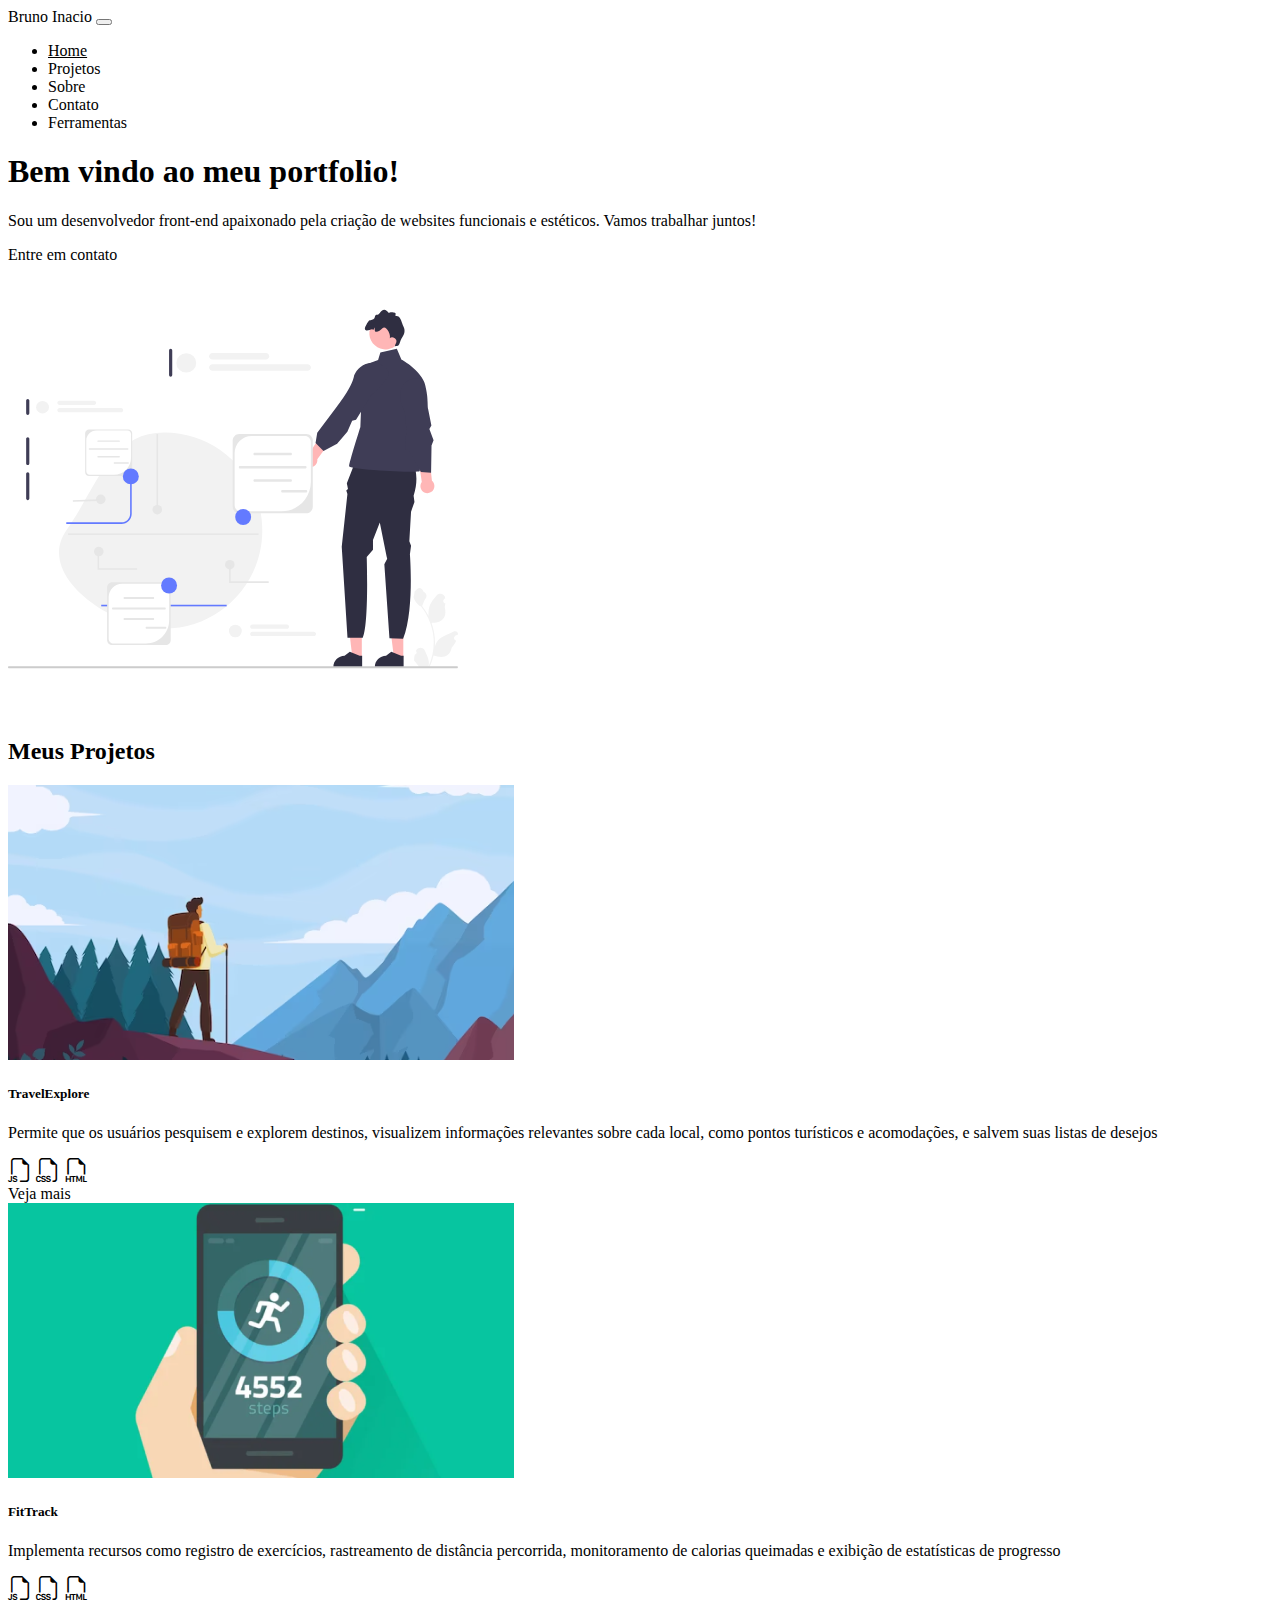
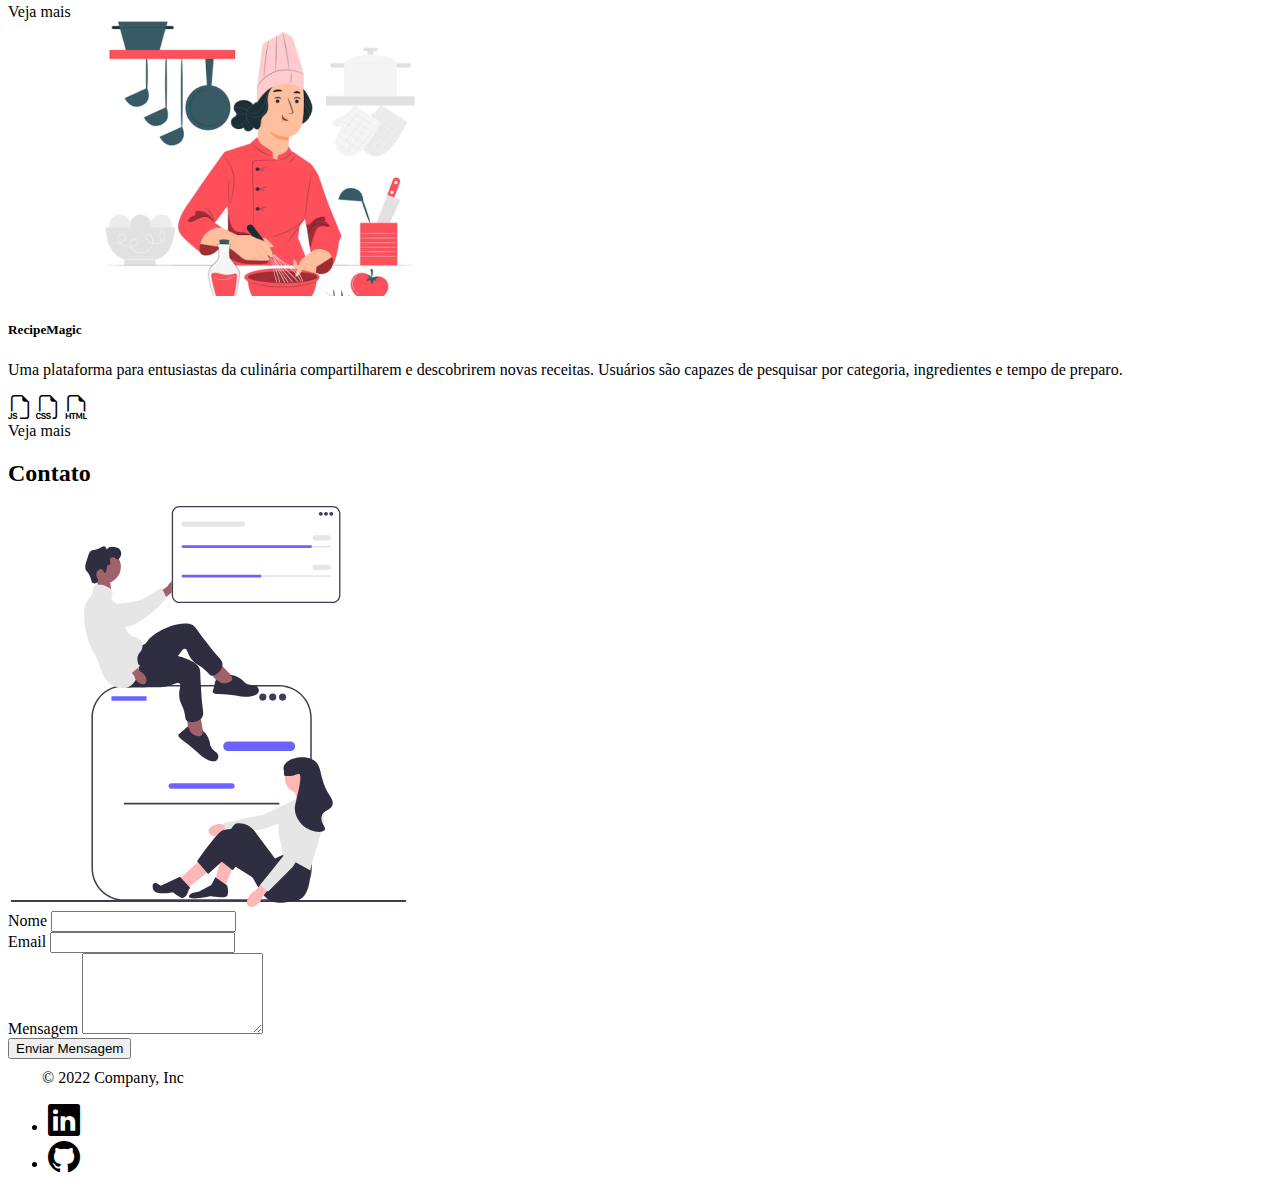
<file: index.html>
<!DOCTYPE html>
<html lang="pt-BR">

<head>
    <meta charset="UTF-8">
    <meta http-equiv="X-UA-Compatible" content="IE=edge">
    <meta name="viewport" content="width=device-width, initial-scale=1.0">
    <title>Document</title>
    <link href="https://cdn.jsdelivr.net/npm/bootstrap@5.3.0-alpha3/dist/css/bootstrap.min.css" rel="stylesheet"
        integrity="sha384-KK94CHFLLe+nY2dmCWGMq91rCGa5gtU4mk92HdvYe+M/SXH301p5ILy+dN9+nJOZ" crossorigin="anonymous">
    <link rel="stylesheet" href="https://cdn.jsdelivr.net/npm/bootstrap-icons@1.10.5/font/bootstrap-icons.css">
    <link rel="stylesheet" href="./style/style.css">
</head>

<body>

    <nav class="navbar navbar-expand-lg navbar-dark bg-dark">
        <div class="container">
            <a class="navbar-brand" href="#">Bruno Inacio</a>
            <button class="navbar-toggler" type="button" data-bs-toggle="collapse" data-bs-target="#navbarNav"
                aria-controls="navbarNav" aria-expanded="false" aria-label="Toggle navigation">
                <span class="navbar-toggler-icon"></span>
            </button>
            <div class="collapse navbar-collapse justify-content-end" id="navbarNav">
                <ul class="navbar-nav">
                    <li class="nav-item">
                        <a class="nav-link text-white active" aria-current="page" href="#">Home</a>
                    </li>
                    <li class="nav-item">
                        <a class="nav-link text-white" href="projetos.html">Projetos</a>
                    </li>
                    <li class="nav-item">
                        <a class="nav-link text-white" href="sobre.html">Sobre</a>
                    </li>
                    <li class="nav-item">
                        <a class="nav-link text-white" href="contato.html">Contato</a>
                    </li>
                    <li class="nav-item">
                        <a class="nav-link text-white" href="tools.html">Ferramentas</a>
                    </li>
                </ul>
            </div>
        </div>
    </nav>

    <!-- Header -->
    <header class="header pt-2">
        <div class="container">
            <div class="row align-items-center">
                <div class="col-md-6">
                    <h1 class="header__title"> Bem vindo ao meu portfolio!</h1>
                    <p class="header__subtitle">Sou um desenvolvedor front-end apaixonado pela criação de websites
                        funcionais e estéticos. Vamos trabalhar juntos!</p>
                    <a href="#contact" class="btn btn-primary">Entre em contato</a>
                </div>
                <div class="col-md-6">
                    <img src="./imgs/illustration_home.svg" alt="Header Image" class="header__img img-fluid">
                </div>
            </div>
        </div>
    </header>
    <section id="projects" class="py-5">
        <div class="container">
            <h2 class="text-center mb-5">Meus Projetos</h2>
            <div class="row">
                <div class="col-lg-4 col-md-6 mb-4">
                    <div class="card">
                        <img src="./imgs/PROJECT1.png" class="card-img-top" alt="Project 2">
                        <div class="card-body d-flex flex-column justify-content-between ">
                            <div>
                                <h5 class="card-title">TravelExplore</h5>
                                <p class="card-text">Permite que os usuários pesquisem e explorem destinos, visualizem informações relevantes sobre cada local, como pontos turísticos e acomodações, e salvem suas listas de desejos</p>
                            </div>
                            <div class="d-flex justify-content-between align-items-center px-3 my-2  ">
                                <a href="tools.html"><i class="bi bi-filetype-js" title="Ver mais"></i></a>
                                <a href="tools.html"><i class="bi bi-filetype-css"></i></a>
                                <a href="tools.html"><i class="bi bi-filetype-html"></i></a>
                            </div>
                            <a href="./projetos.html" class="btn btn-primary ">Veja mais</a>
                        </div>
                    </div>
                </div>
                <div class="col-lg-4 col-md-6 mb-4">
                    <div class="card">
                        <img src="./imgs/PROJECT2.png" class="card-img-top" alt="Project 2">
                        <div class="card-body d-flex flex-column justify-content-between ">
                            <div>
                                <h5 class="card-title">FitTrack</h5>
                                <p class="card-text"> Implementa recursos como registro de exercícios, rastreamento de distância percorrida, monitoramento de calorias queimadas e exibição de estatísticas de progresso</p>
                            </div>
                            <div class="d-flex justify-content-between align-items-center px-3 my-2  ">
                                <a href="tools.html"><i class="bi bi-filetype-js" title="Ver mais"></i></a>
                                <a href="tools.html"><i class="bi bi-filetype-css"></i></a>
                                <a href="tools.html"><i class="bi bi-filetype-html"></i></a>
                            </div>
                            <a href="./projetos.html" class="btn btn-primary ">Veja mais</a>
                        </div>
                    </div>
                </div>
                <div class="col-lg-4 col-md-6 mb-4">
                    <div class="card">
                        <img src="./imgs/PROJECT3.png" class="card-img-top" alt="Project 3">
                        <div class="card-body d-flex flex-column justify-content-between">
                            <div>
                                <h5 class="card-title">RecipeMagic</h5>
                                <p class="card-text">Uma plataforma para entusiastas da culinária compartilharem e descobrirem novas receitas.  Usuários são capazes de pesquisar por categoria, ingredientes e tempo de preparo. </p>
                            </div>
                            <div class="d-flex justify-content-between align-items-center  px-3 my-2 ">
                                <a href="tools.html"><i class="bi bi-filetype-js"></i></a>
                                <a href="tools.html"><i class="bi bi-filetype-css"></i></a>
                                <a href="tools.html"><i class="bi bi-filetype-html"></i></a>
                            </div>
                            <a href="./projetos.html" class="btn btn-primary ">Veja mais</a>
                        </div>
                    </div>
                </div>
            </div>
        </div>

    </section>
   
    <section id="contact" class="py-5">
        <div class="container">
            <h2 class=" mb-4 text-start ml-auto contact-title">Contato</h2>
            <div class="row">
                <div class="col-md-6">
                    <img src="./imgs/illustration_contact.svg" alt="Illustration" class="img-fluid mt-5">
                </div>
                <div class="col-md-6">
                    <form action="#" method="post">
                        <div class="mb-3">
                            <label for="name" class="form-label">Nome</label>
                            <input type="text" class="form-control" id="name" name="name" required>
                        </div>
                        <div class="mb-3">
                            <label for="email" class="form-label">Email</label>
                            <input type="email" class="form-control" id="email" name="email" required>
                        </div>
                        <div class="mb-3">
                            <label for="message" class="form-label">Mensagem</label>
                            <textarea class="form-control" id="message" name="message" rows="5" required></textarea>
                        </div>
                        <button type="submit" class="btn btn-primary">Enviar Mensagem</button>
                    </form>
                </div>
            </div>
        </div>
    </section>
    <div class="container">
        <footer class="d-flex flex-wrap justify-content-between align-items-center py-3 my-4 border-top">
            <div class="col-md-4 d-flex align-items-center">
                <a href="/" class="mb-3 me-2 mb-md-0 text-muted text-decoration-none lh-1">
                    <svg class="bi" width="30" height="24">
                        <use xlink:href="#bootstrap"></use>
                    </svg>
                </a>
                <span class="mb-3 mb-md-0 text-muted">© 2022 Company, Inc</span>
            </div>

            <ul class="nav col-md-4 justify-content-end list-unstyled d-flex">
                <li class="ms-3"><a class="text-muted" target="_blank" href="https://br.linkedin.com/"><i class="bi bi-linkedin"></i></a></li>
                <li class="ms-3"><a class="text-muted" href="https://github.com/brunoinaciotres" target="_blank"><i
                            class="bi bi-github "></i></a></li>
            </ul>
        </footer>
    </div>


    <script src="https://cdn.jsdelivr.net/npm/bootstrap@5.3.0-alpha3/dist/js/bootstrap.bundle.min.js"
        integrity="sha384-ENjdO4Dr2bkBIFxQpeoTz1HIcje39Wm4jDKdf19U8gI4ddQ3GYNS7NTKfAdVQSZe"
        crossorigin="anonymous"></script>
</body>

</html>
</file>
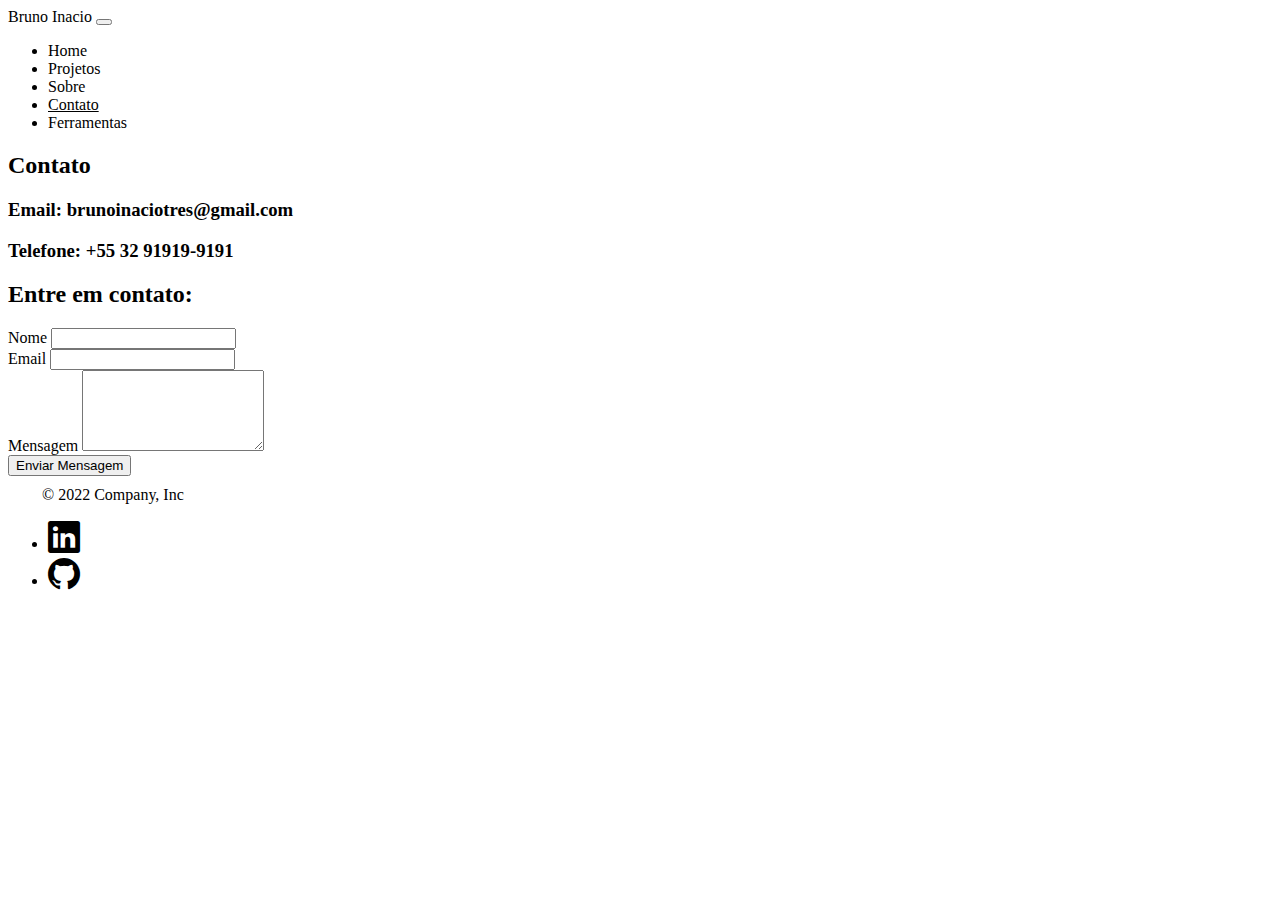
<file: contato.html>
<!DOCTYPE html>
<html lang="pt-BR">

<head>
    <meta charset="UTF-8">
    <meta http-equiv="X-UA-Compatible" content="IE=edge">
    <meta name="viewport" content="width=device-width, initial-scale=1.0">
    <title>Contato</title>
    <link href="https://cdn.jsdelivr.net/npm/bootstrap@5.3.0-alpha3/dist/css/bootstrap.min.css" rel="stylesheet"
        integrity="sha384-KK94CHFLLe+nY2dmCWGMq91rCGa5gtU4mk92HdvYe+M/SXH301p5ILy+dN9+nJOZ" crossorigin="anonymous">
    <link rel="stylesheet" href="https://cdn.jsdelivr.net/npm/bootstrap-icons@1.10.5/font/bootstrap-icons.css">
    <link rel="stylesheet" href="style/style.css">

</head>

<body>
    <nav class="navbar navbar-expand-lg navbar-dark bg-dark">
        <div class="container">
            <a class="navbar-brand" href="#">Bruno Inacio</a>
            <button class="navbar-toggler" type="button" data-bs-toggle="collapse" data-bs-target="#navbarNav"
                aria-controls="navbarNav" aria-expanded="false" aria-label="Toggle navigation">
                <span class="navbar-toggler-icon"></span>
            </button>
            <div class="collapse navbar-collapse justify-content-end" id="navbarNav">
                <ul class="navbar-nav">
                    <li class="nav-item">
                        <a class="nav-link text-white" aria-current="page" href="index.html">Home</a>
                    </li>
                    <li class="nav-item">
                        <a class="nav-link text-white" href="projetos.html">Projetos</a>
                    </li>
                    <li class="nav-item">
                        <a class="nav-link text-white" href="sobre.html">Sobre</a>
                    </li>
                    <li class="nav-item">
                        <a class="nav-link text-white active" href="contato.html">Contato</a>
                    </li>
                    <li class="nav-item">
                        <a class="nav-link text-white" href="tools.html">Ferramentas</a>
                    </li>
                </ul>
            </div>
        </div>
    </nav>
    <section id="contact" class="py-5">
        <div class="container">
            <h2 class=" mb-4 text-start ml-auto contact-title">Contato</h2>
            <div class="row">
                <div class="col-md-6">
                    <h3 class="card h5 p-3">Email: <span>brunoinaciotres@gmail.com</span></h3>
                </div>
            </div>
            <div class="row">
                <div class="col-md-6">
                    <h3 class="card h5 p-3">Telefone: <span>+55 32 91919-9191</span></h3>
                </div>
            </div>
            <div class="row mt-5">
                <h2 class="mb-4 text-start ml-auto contact-title">Entre em contato:</h2>
                <div class="col-md-6">
                    <form action="#" method="post">
                        <div class="mb-3">
                            <label for="name" class="form-label">Nome</label>
                            <input type="text" class="form-control" id="name" name="name" required>
                        </div>
                        <div class="mb-3">
                            <label for="email" class="form-label">Email</label>
                            <input type="email" class="form-control" id="email" name="email" required>
                        </div>
                        <div class="mb-3">
                            <label for="message" class="form-label">Mensagem</label>
                            <textarea class="form-control" id="message" name="message" rows="5" required></textarea>
                        </div>
                        <button type="submit" class="btn btn-primary">Enviar Mensagem</button>
                    </form>
                </div>
            </div>
        </div>
    </section>
    <div class="container">
        <footer class="d-flex flex-wrap justify-content-between align-items-center py-3 my-4 border-top">
            <div class="col-md-4 d-flex align-items-center">
                <a href="/" class="mb-3 me-2 mb-md-0 text-muted text-decoration-none lh-1">
                    <svg class="bi" width="30" height="24">
                        <use xlink:href="#bootstrap"></use>
                    </svg>
                </a>
                <span class="mb-3 mb-md-0 text-muted">© 2022 Company, Inc</span>
            </div>

            <ul class="nav col-md-4 justify-content-end list-unstyled d-flex">
                <li class="ms-3"><a class="text-muted" target="_blank" href="https://br.linkedin.com/"><i class="bi bi-linkedin"></i></a></li>
                <li class="ms-3"><a class="text-muted" href="https://github.com/brunoinaciotres" target="_blank"><i
                            class="bi bi-github "></i></a></li>
            </ul>
        </footer>
    </div>
    <script src="https://cdn.jsdelivr.net/npm/bootstrap@5.3.0-alpha3/dist/js/bootstrap.bundle.min.js"
        integrity="sha384-ENjdO4Dr2bkBIFxQpeoTz1HIcje39Wm4jDKdf19U8gI4ddQ3GYNS7NTKfAdVQSZe"
        crossorigin="anonymous"></script>
</body>

</html>
</file>
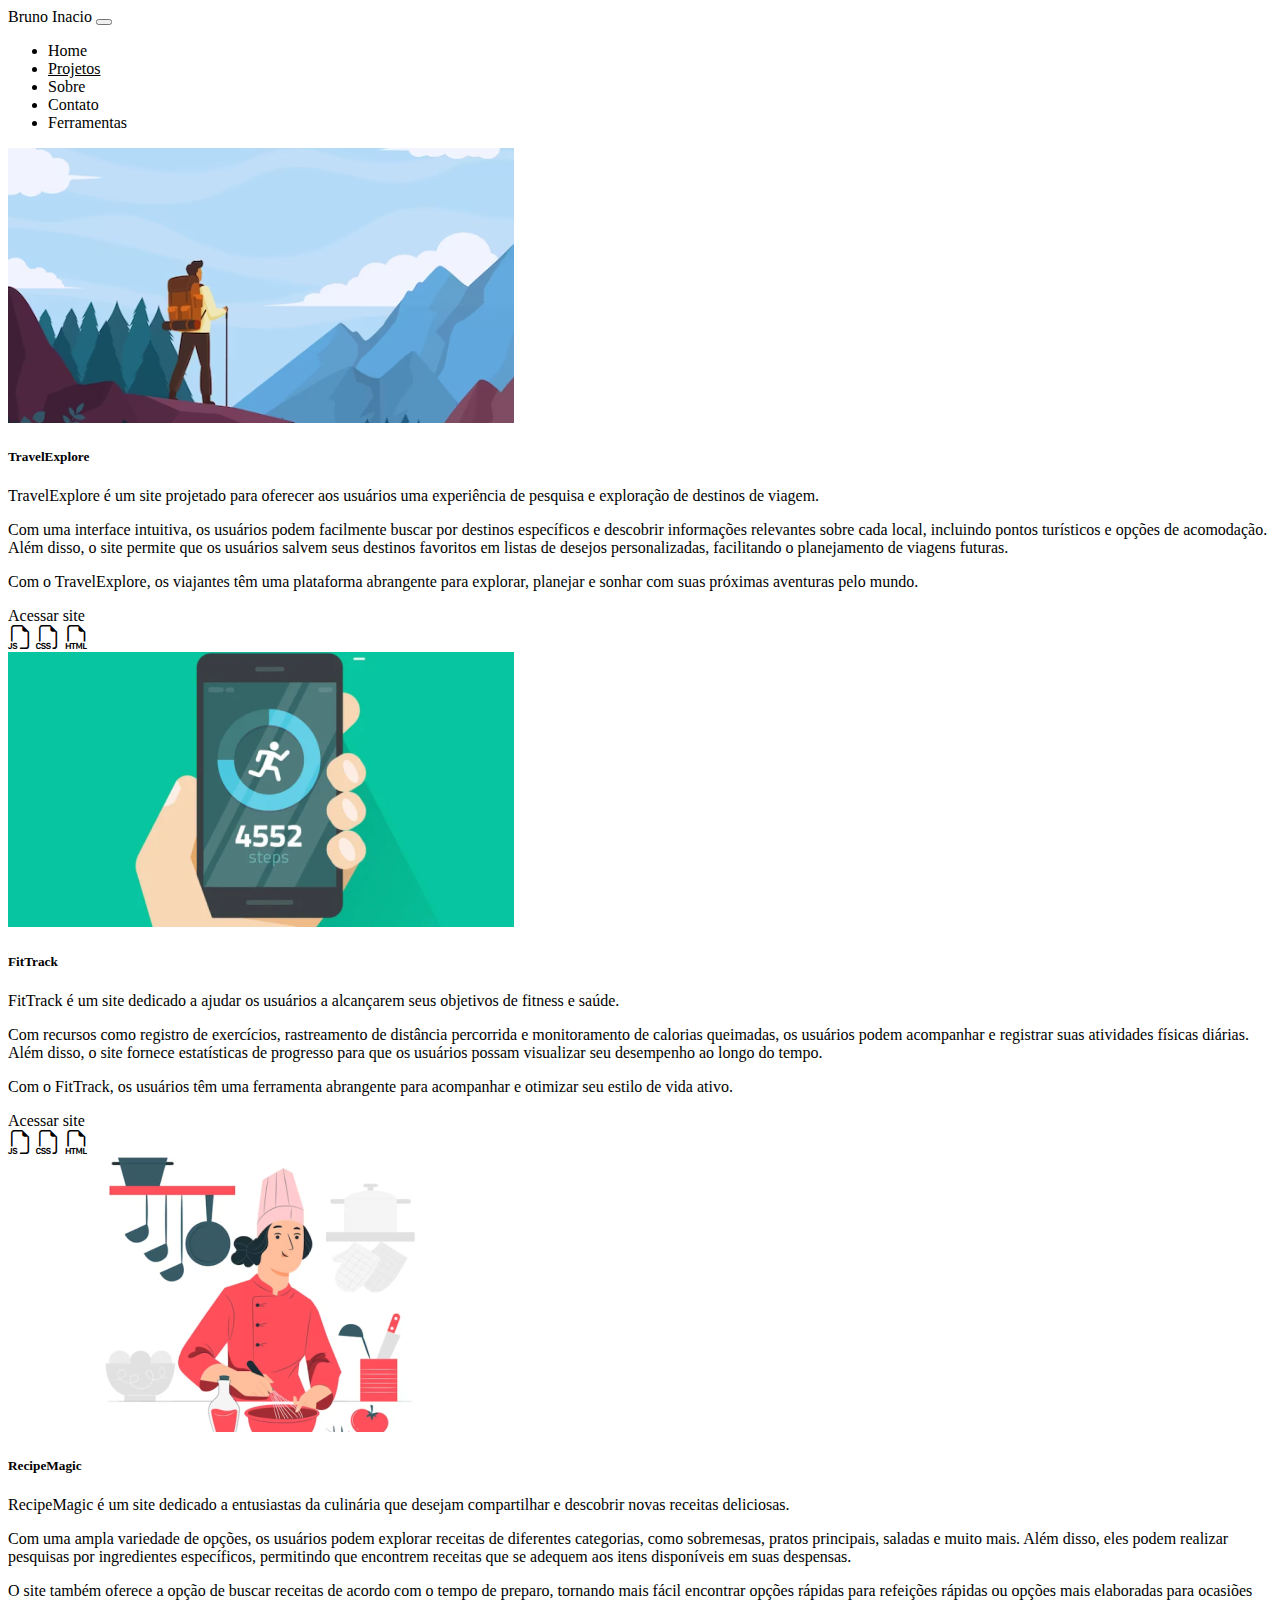
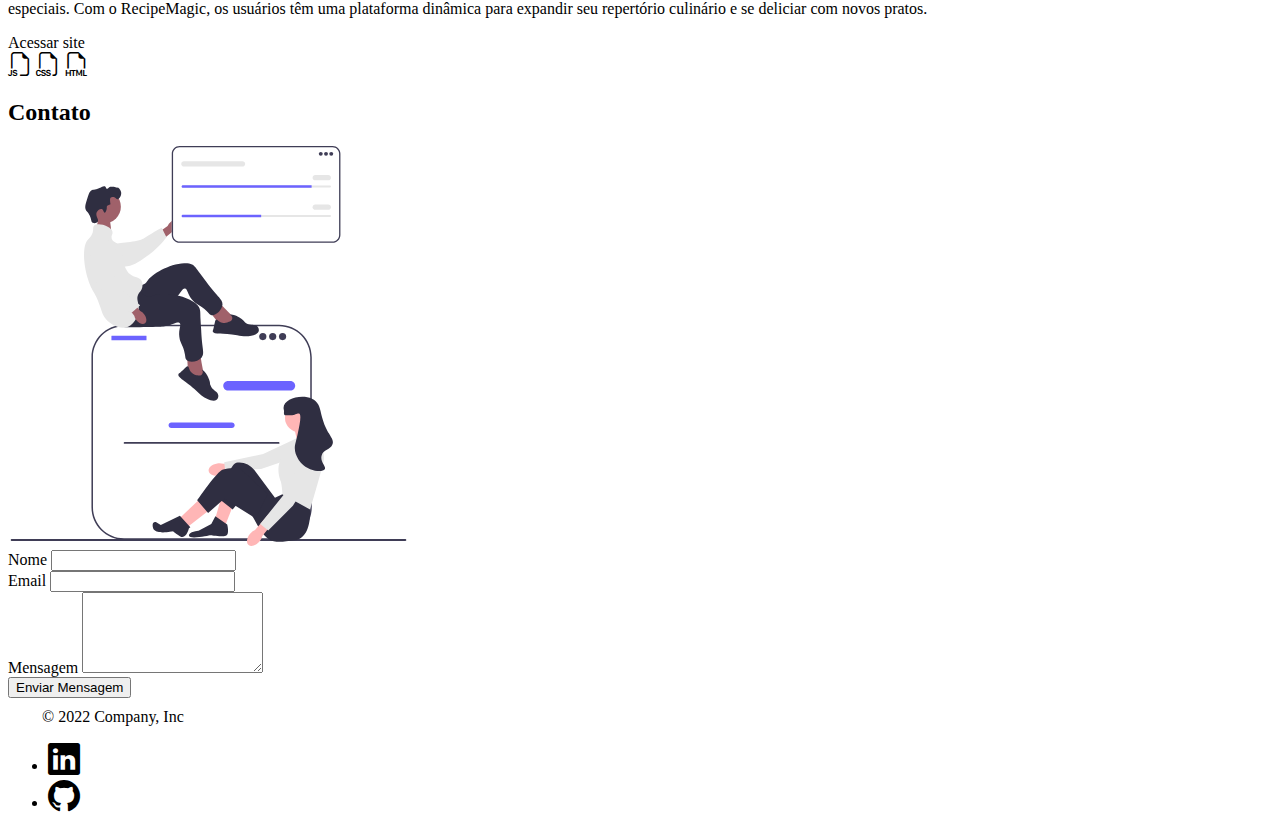
<file: projetos.html>
<!DOCTYPE html>
<html lang="pt-BR">

<head>
    <meta charset="UTF-8">
    <meta http-equiv="X-UA-Compatible" content="IE=edge">
    <meta name="viewport" content="width=device-width, initial-scale=1.0">
    <title>Document</title>
    <link href="https://cdn.jsdelivr.net/npm/bootstrap@5.3.0-alpha3/dist/css/bootstrap.min.css" rel="stylesheet"
        integrity="sha384-KK94CHFLLe+nY2dmCWGMq91rCGa5gtU4mk92HdvYe+M/SXH301p5ILy+dN9+nJOZ" crossorigin="anonymous">
    <link rel="stylesheet" href="https://cdn.jsdelivr.net/npm/bootstrap-icons@1.10.5/font/bootstrap-icons.css">
    <link rel="stylesheet" href="./style/style.css">
</head>

<body>

    <nav class="navbar navbar-expand-lg navbar-dark bg-dark">
        <div class="container">
            <a class="navbar-brand" href="#">Bruno Inacio</a>
            <button class="navbar-toggler" type="button" data-bs-toggle="collapse" data-bs-target="#navbarNav"
                aria-controls="navbarNav" aria-expanded="false" aria-label="Toggle navigation">
                <span class="navbar-toggler-icon"></span>
            </button>
            <div class="collapse navbar-collapse justify-content-end" id="navbarNav">
                <ul class="navbar-nav">
                    <li class="nav-item">
                        <a class="nav-link text-white" aria-current="page" href="index.html">Home</a>
                    </li>
                    <li class="nav-item">
                        <a class="nav-link text-white  active" href="projetos.html">Projetos</a>
                    </li>
                    <li class="nav-item">
                        <a class="nav-link text-white" href="sobre.html">Sobre</a>
                    </li>
                    <li class="nav-item">
                        <a class="nav-link text-white" href="contato.html">Contato</a>
                    </li>
                    <li class="nav-item">
                        <a class="nav-link text-white" href="tools.html">Ferramentas</a>
                    </li>
                </ul>
            </div>
        </div>
    </nav>

    <!-- Header -->

    <section id="projects" class="py-5">
        <div class="container">
            <div class="row justify-content-center">
                <div class="col-md-6">
                    <div class="card my-4">
                        <img src="./imgs/PROJECT1.png" class="card-img-top" alt="Project 1">
                        <div class="card-body">
                            <h5 class="card-title fs-3">TravelExplore</h5>
                            <p>
                                TravelExplore é um site projetado para oferecer aos usuários uma
                                experiência de pesquisa e exploração de destinos de viagem.
                            </p>
                            <p>
                                 Com uma interface intuitiva, os usuários podem facilmente buscar por destinos
                                específicos e descobrir informações relevantes sobre cada local, incluindo pontos
                                turísticos e opções de acomodação. Além disso, o site permite que os usuários salvem
                                seus destinos favoritos em listas de desejos personalizadas, facilitando o planejamento
                                de viagens futuras. 
                            </p>
                            <p> 
                                Com o TravelExplore, os viajantes têm uma plataforma abrangente para explorar, planejar
                                e sonhar com suas próximas aventuras pelo mundo.
                            </p>
                            <a href="#" class="text-primary site-link">Acessar site</a>
                        </div>
                        <div class="d-flex justify-content-end gap-4 align-items-center  px-3 my-2 ">
                            <a href="tools.html"><i class="bi bi-filetype-js fs-2"></i></a>
                            <a href="tools.html"><i class="bi bi-filetype-css fs-2"></i></a>
                            <a href="tools.html"><i class="bi bi-filetype-html fs-2"></i></a>
                        </div>
                    </div>
                </div>
            </div>
            <div class="row justify-content-center">
                <div class="col-md-6">
                    <div class="card my-4">
                        <img src="./imgs/PROJECT2.png" class="card-img-top" alt="Project 2">
                        <div class="card-body">
                            <h5 class="card-title fs-3">FitTrack</h5>
                            <p>
                                FitTrack é um site dedicado a ajudar os usuários a alcançarem seus objetivos de fitness
                                e saúde. 
                            </p>
                            <p>
                                Com recursos como registro de exercícios, rastreamento de distância percorrida e
                                monitoramento de calorias queimadas, os usuários podem acompanhar e registrar suas
                                atividades físicas diárias. Além disso, o site fornece estatísticas de progresso para
                                que os usuários possam visualizar seu desempenho ao longo do tempo.</p>
                            <p>Com o FitTrack, os usuários têm uma ferramenta abrangente para acompanhar e otimizar seu
                                estilo de vida ativo.
                            </p>
                            <a href="#" class="text-primary site-link">Acessar site</a>
                        </div>
                        <div class="d-flex justify-content-end gap-4 align-items-center  px-3 my-2 ">
                            <a href="tools.html"><i class="bi bi-filetype-js fs-2"></i></a>
                            <a href="tools.html"><i class="bi bi-filetype-css fs-2"></i></a>
                            <a href="tools.html"><i class="bi bi-filetype-html fs-2"></i></a>
                        </div>
                    </div>
                </div>
            </div>
            <div class="row justify-content-center">
                <div class="col-md-6">
                    <div class="card my-4">
                        <img src="./imgs/PROJECT3.png" class="card-img-top" alt="Project 3">
                        <div class="card-body">
                            <h5 class="card-title fs-3">RecipeMagic</h5>
                            <p>
                                RecipeMagic é um site dedicado a entusiastas da culinária que desejam
                                compartilhar e descobrir novas receitas deliciosas.
                            </p>
                            <p>
                                Com uma ampla variedade de opções, os usuários podem explorar receitas de diferentes
                                categorias, como sobremesas, pratos principais, saladas e muito mais. Além disso, eles
                                podem realizar pesquisas por ingredientes específicos, permitindo que encontrem receitas
                                que se adequem aos itens disponíveis em suas despensas.
                            </p>
                            <p>
                                O site também oferece a opção de buscar receitas de acordo com o tempo de preparo,
                                tornando mais fácil encontrar opções rápidas para refeições rápidas ou opções mais
                                elaboradas para ocasiões especiais. Com o RecipeMagic, os usuários têm uma plataforma
                                dinâmica para expandir seu repertório culinário e se deliciar com novos pratos.
                            </p>
                            <a href="#" class="text-primary site-link">Acessar site</a>
                        </div>
                        <div class="d-flex justify-content-end gap-4 align-items-center  px-3 my-2 ">
                            <a href="tools.html"><i class="bi bi-filetype-js fs-2"></i></a>
                            <a href="tools.html"><i class="bi bi-filetype-css fs-2"></i></a>
                            <a href="tools.html"><i class="bi bi-filetype-html fs-2"></i></a>
                        </div>
                    </div>
                </div>
            </div>
        </div>



    </section>

    <section id="contact" class="py-5">
        <div class="container">
            <h2 class=" mb-4 text-start ml-auto contact-title">Contato</h2>
            <div class="row">
                <div class="col-md-6">
                    <img src="./imgs/illustration_contact.svg" alt="Illustration" class="img-fluid mt-5">
                </div>
                <div class="col-md-6">
                    <form action="#" method="post">
                        <div class="mb-3">
                            <label for="name" class="form-label">Nome</label>
                            <input type="text" class="form-control" id="name" name="name" required>
                        </div>
                        <div class="mb-3">
                            <label for="email" class="form-label">Email</label>
                            <input type="email" class="form-control" id="email" name="email" required>
                        </div>
                        <div class="mb-3">
                            <label for="message" class="form-label">Mensagem</label>
                            <textarea class="form-control" id="message" name="message" rows="5" required></textarea>
                        </div>
                        <button type="submit" class="btn btn-primary">Enviar Mensagem</button>
                    </form>
                </div>
            </div>
        </div>
    </section>
    <div class="container">
        <footer class="d-flex flex-wrap justify-content-between align-items-center py-3 my-4 border-top">
            <div class="col-md-4 d-flex align-items-center">
                <a href="/" class="mb-3 me-2 mb-md-0 text-muted text-decoration-none lh-1">
                    <svg class="bi" width="30" height="24">
                        <use xlink:href="#bootstrap"></use>
                    </svg>
                </a>
                <span class="mb-3 mb-md-0 text-muted">© 2022 Company, Inc</span>
            </div>

            <ul class="nav col-md-4 justify-content-end list-unstyled d-flex">
                <li class="ms-3"><a class="text-muted" target="_blank" href="https://br.linkedin.com/"><i class="bi bi-linkedin"></i></a></li>
                <li class="ms-3"><a class="text-muted" href="https://github.com/brunoinaciotres" target="_blank"><i
                            class="bi bi-github "></i></a></li>
            </ul>
        </footer>
    </div>


    <script src="https://cdn.jsdelivr.net/npm/bootstrap@5.3.0-alpha3/dist/js/bootstrap.bundle.min.js"
        integrity="sha384-ENjdO4Dr2bkBIFxQpeoTz1HIcje39Wm4jDKdf19U8gI4ddQ3GYNS7NTKfAdVQSZe"
        crossorigin="anonymous"></script>
</body>

</html>
</file>
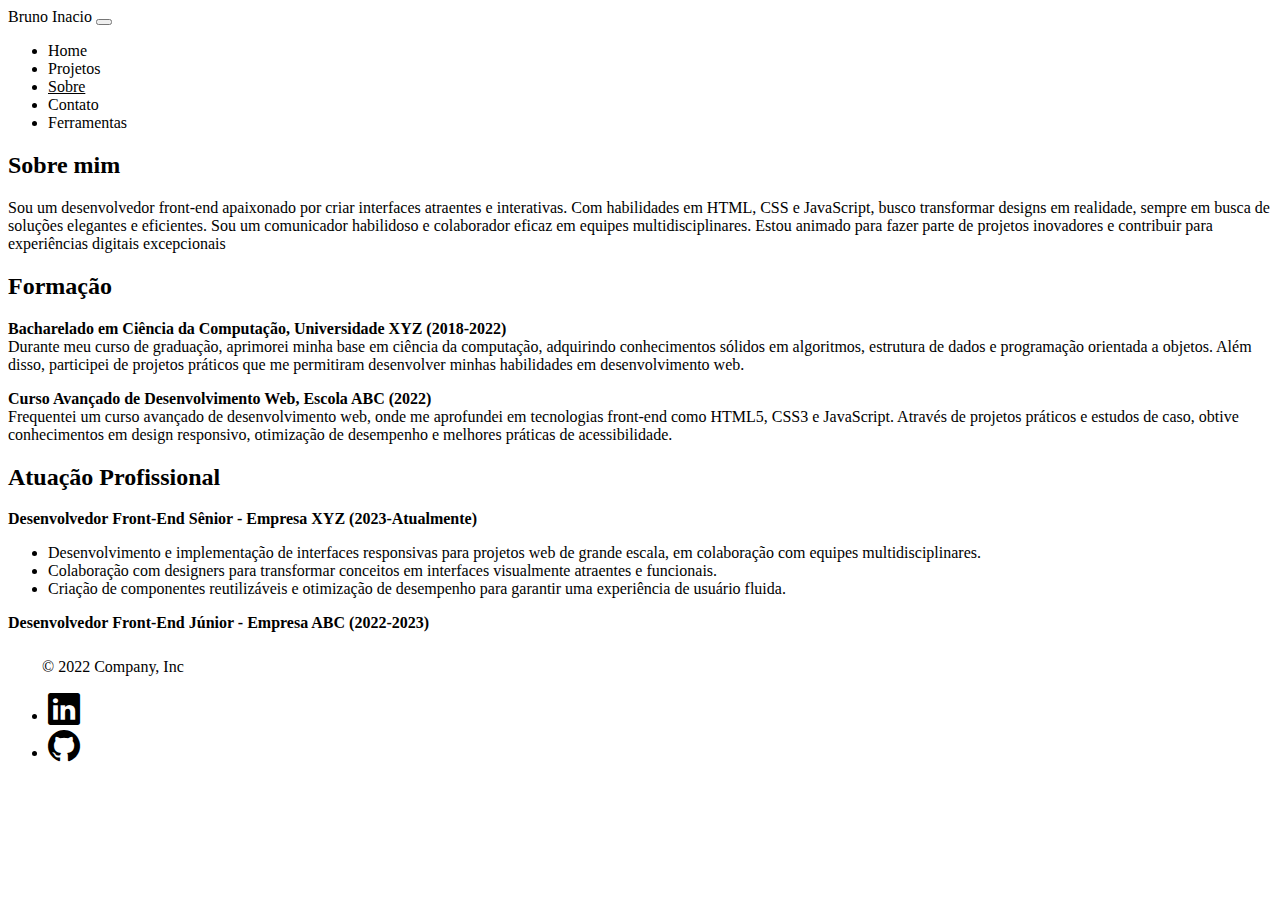
<file: sobre.html>
<!DOCTYPE html>
<html lang="pt-BR">

<head>
    <meta charset="UTF-8">
    <meta http-equiv="X-UA-Compatible" content="IE=edge">
    <meta name="viewport" content="width=device-width, initial-scale=1.0">
    <title>Document</title>
    <link href="https://cdn.jsdelivr.net/npm/bootstrap@5.3.0-alpha3/dist/css/bootstrap.min.css" rel="stylesheet"
        integrity="sha384-KK94CHFLLe+nY2dmCWGMq91rCGa5gtU4mk92HdvYe+M/SXH301p5ILy+dN9+nJOZ" crossorigin="anonymous">
    <link rel="stylesheet" href="https://cdn.jsdelivr.net/npm/bootstrap-icons@1.10.5/font/bootstrap-icons.css">
    <link rel="stylesheet" href="./style/style.css">
</head>

<body>

    <nav class="navbar navbar-expand-lg navbar-dark bg-dark">
        <div class="container">
            <a class="navbar-brand" href="#">Bruno Inacio</a>
            <button class="navbar-toggler" type="button" data-bs-toggle="collapse" data-bs-target="#navbarNav"
                aria-controls="navbarNav" aria-expanded="false" aria-label="Toggle navigation">
                <span class="navbar-toggler-icon"></span>
            </button>
            <div class="collapse navbar-collapse justify-content-end" id="navbarNav">
                <ul class="navbar-nav">
                    <li class="nav-item">
                        <a class="nav-link text-white" aria-current="page" href="index.html">Home</a>
                    </li>
                    <li class="nav-item">
                        <a class="nav-link text-white" href="projetos.html">Projetos</a>
                    </li>
                    <li class="nav-item">
                        <a class="nav-link text-white active" href="#">Sobre</a>
                    </li>
                    <li class="nav-item">
                        <a class="nav-link text-white" href="contato.html">Contato</a>
                    </li>
                    <li class="nav-item">
                        <a class="nav-link text-white" href="tools.html">Ferramentas</a>
                    </li>
                </ul>
            </div>
        </div>
    </nav>

    <section id="about" class="bg-light py-5">
        <div class="container card">
            <div class="row p-3">
                <div class="col-lg-12">
                    <h2 class=" py-3 mb-4 h3">Sobre mim</h2>
                    <p class="lead p-2">Sou um desenvolvedor front-end apaixonado por criar interfaces atraentes e
                        interativas. Com habilidades em HTML, CSS e JavaScript, busco transformar designs em realidade,
                        sempre em busca de soluções elegantes e eficientes. Sou um comunicador habilidoso e colaborador
                        eficaz em equipes multidisciplinares. Estou animado para fazer parte de projetos inovadores e
                        contribuir para experiências digitais excepcionais</p>
                </div>
            </div>
            <div class="row p-3">
                <div class="col-lg-12">
                    <h2 class=" py-3 mb-4 h3">Formação</h2>
                    <p class="lead p-2">
                        <span style="font-weight:bold">Bacharelado em Ciência da Computação, Universidade XYZ
                            (2018-2022)</span> <br>

                        Durante meu curso de graduação, aprimorei minha base em ciência da computação, adquirindo
                        conhecimentos sólidos em algoritmos, estrutura de dados e programação orientada a objetos. Além
                        disso, participei de projetos práticos que me permitiram desenvolver minhas habilidades em
                        desenvolvimento web.
                    </p>
                    <p class="lead p-2">
                        <span style="font-weight:bold">Curso Avançado de Desenvolvimento Web, Escola ABC (2022)</span> <br>

                        Frequentei um curso avançado de desenvolvimento web, onde me aprofundei em tecnologias front-end como HTML5, CSS3 e JavaScript. Através de projetos práticos e estudos de caso, obtive conhecimentos em design responsivo, otimização de desempenho e melhores práticas de acessibilidade.
                    </p>
                </div>
            </div>
            <div class="row p-3">
                <div class="col-lg-12">
                    <h2 class=" py-3 mb-4 h3">Atuação Profissional</h2>
                    <p class="lead p-2">
                        <span style="font-weight:bold">Desenvolvedor Front-End Sênior - Empresa XYZ (2023-Atualmente)</span> <br>
                        <ul>
                            <li>Desenvolvimento e implementação de interfaces responsivas para projetos web de grande escala, em colaboração com equipes multidisciplinares.</li>
                            <li>Colaboração com designers para transformar conceitos em interfaces visualmente atraentes e funcionais.</li>
                            <li>Criação de componentes reutilizáveis e otimização de desempenho para garantir uma experiência de usuário fluida.</li>
                        </ul>
                        
                    </p>
                    <p class="lead p-2">
                        <span style="font-weight:bold">Desenvolvedor Front-End Júnior - Empresa ABC (2022-2023)</span> <br>
                        
                    </p>
                </div>
            </div>

        </div>
    </section>
    <div class="container">
        <footer class="d-flex flex-wrap justify-content-between align-items-center py-3 my-4 border-top">
            <div class="col-md-4 d-flex align-items-center">
                <a href="/" class="mb-3 me-2 mb-md-0 text-muted text-decoration-none lh-1">
                    <svg class="bi" width="30" height="24">
                        <use xlink:href="#bootstrap"></use>
                    </svg>
                </a>
                <span class="mb-3 mb-md-0 text-muted">© 2022 Company, Inc</span>
            </div>

            <ul class="nav col-md-4 justify-content-end list-unstyled d-flex">
                <li class="ms-3"><a class="text-muted" target="_blank" href="https://br.linkedin.com/"><i class="bi bi-linkedin"></i></a></li>
                <li class="ms-3"><a class="text-muted" href="https://github.com/brunoinaciotres" target="_blank"><i
                            class="bi bi-github "></i></a></li>
            </ul>
        </footer>
    </div>


    <script src="https://cdn.jsdelivr.net/npm/bootstrap@5.3.0-alpha3/dist/js/bootstrap.bundle.min.js"
        integrity="sha384-ENjdO4Dr2bkBIFxQpeoTz1HIcje39Wm4jDKdf19U8gI4ddQ3GYNS7NTKfAdVQSZe"
        crossorigin="anonymous"></script>
</body>

</html>
</file>
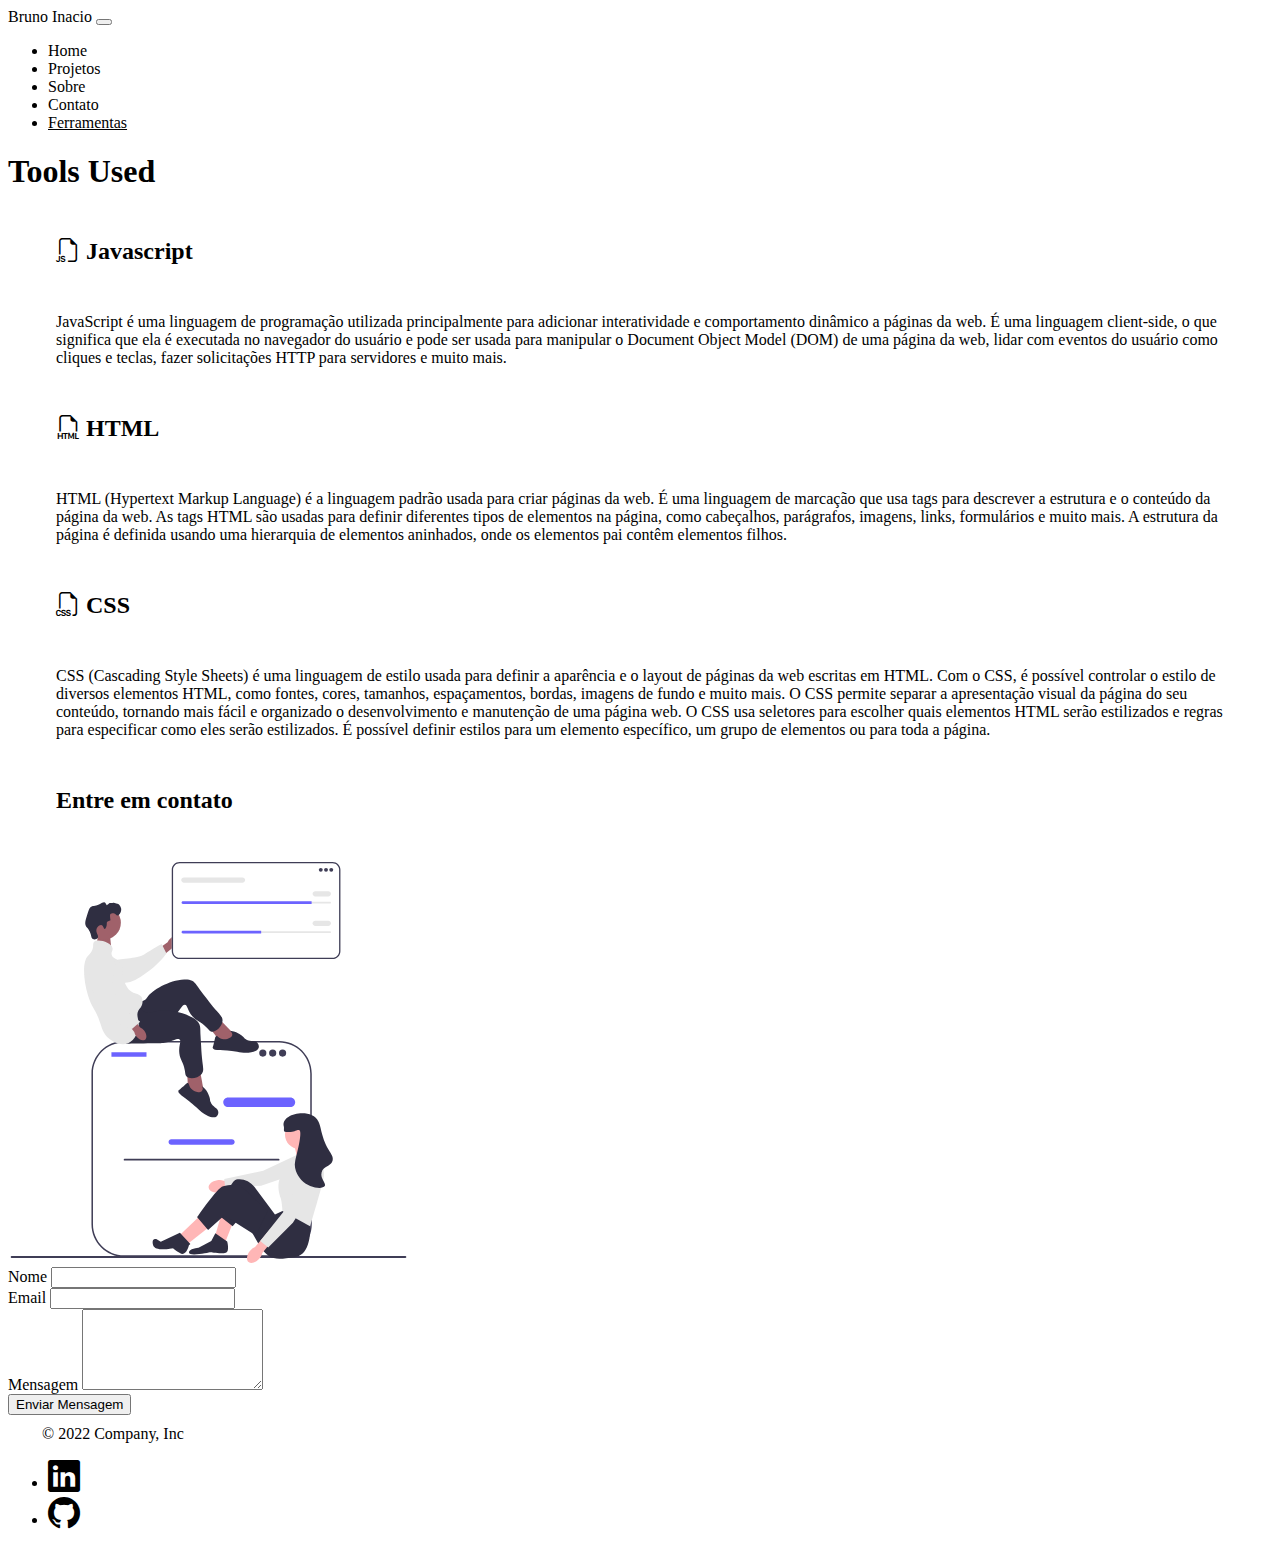
<file: tools.html>
<!DOCTYPE html>
<html lang="pt-BR">

<head>
    <meta charset="UTF-8">
    <meta http-equiv="X-UA-Compatible" content="IE=edge">
    <meta name="viewport" content="width=device-width, initial-scale=1.0">
    <title>Tools</title>
    <link rel="stylesheet" href="https://cdn.jsdelivr.net/npm/bootstrap-icons@1.10.5/font/bootstrap-icons.css">
    <link rel="stylesheet" href="./style/style.css">
    <link href="https://cdn.jsdelivr.net/npm/bootstrap@5.3.0-alpha3/dist/css/bootstrap.min.css" rel="stylesheet"
        integrity="sha384-KK94CHFLLe+nY2dmCWGMq91rCGa5gtU4mk92HdvYe+M/SXH301p5ILy+dN9+nJOZ" crossorigin="anonymous">


</head>
<style>
    .col-md-8 p {
        margin: 3rem 0 3rem 3rem;
        padding-right: 2rem;
    }

    .col-md-8 h1,
    h2 {
        margin: 3rem 0 3rem 3rem;
    }
</style>

<body>
    <nav class="navbar navbar-expand-lg navbar-dark bg-dark">
        <div class="container">
            <a class="navbar-brand" href="#">Bruno Inacio</a>
            <button class="navbar-toggler" type="button" data-bs-toggle="collapse" data-bs-target="#navbarNav"
                aria-controls="navbarNav" aria-expanded="false" aria-label="Toggle navigation">
                <span class="navbar-toggler-icon"></span>
            </button>
            <div class="collapse navbar-collapse justify-content-end" id="navbarNav">
                <ul class="navbar-nav">
                    <li class="nav-item">
                        <a class="nav-link text-white" aria-current="page" href="index.html">Home</a>
                    </li>
                    <li class="nav-item">
                        <a class="nav-link text-white" href="projetos.html">Projetos</a>
                    </li>
                    <li class="nav-item">
                        <a class="nav-link text-white" href="sobre.html">Sobre</a>
                    </li>
                    <li class="nav-item">
                        <a class="nav-link text-white" href="contato.html">Contato</a>
                    </li>

                    <li class="nav-item ">
                        <a class="nav-link text-white active" href="tools.html">Ferramentas</a>
                    </li>
                </ul>
            </div>
        </div>
    </nav>
    <div class="container ">
        <div class="row">
            <div class="card mt-3 p-3"><h1>Tools Used</h1></div>
        </div>
        <div class="row my-2 card flex-row py-5">
            <div class="col-md-8">

                
                <h2><i class="bi bi-filetype-js fs-2 mr-2"></i> <span>Javascript</span></h2>
                <p>
                    JavaScript é uma linguagem de programação utilizada principalmente para adicionar interatividade e
                    comportamento dinâmico a páginas da web. É uma linguagem client-side, o que significa que ela é
                    executada no
                    navegador do usuário e pode ser usada para manipular o Document Object Model (DOM) de uma página da
                    web,
                    lidar com eventos do usuário como cliques e teclas, fazer solicitações HTTP para servidores e muito
                    mais.
                </p>

            </div>
        </div>
        <div class="row my-2 card flex-row py-5">
            <div class="col-md-8">

                <h2><i class="bi bi-filetype-html fs-2 mr-2"></i> <span>HTML</span></h2>
                <p>
                    HTML (Hypertext Markup Language) é a linguagem padrão usada para criar páginas da web. É uma
                    linguagem de
                    marcação que usa tags para descrever a estrutura e o conteúdo da página da web.

                    As tags HTML são usadas para definir diferentes tipos de elementos na página, como cabeçalhos,
                    parágrafos,
                    imagens, links, formulários e muito mais. A estrutura da página é definida usando uma hierarquia de
                    elementos aninhados, onde os elementos pai contêm elementos filhos.
                </p>

            </div>
        </div>
        <div class="row my-2 card flex-row py-5">
            <div class="col-md-8">

                <h2><i class="bi bi-filetype-css fs-2 mr-2"></i> <span>CSS</span></h2>
                <p>
                    CSS (Cascading Style Sheets) é uma linguagem de estilo usada para definir a aparência e o layout de
                    páginas
                    da web escritas em HTML.

                    Com o CSS, é possível controlar o estilo de diversos elementos HTML, como fontes, cores, tamanhos,
                    espaçamentos, bordas, imagens de fundo e muito mais. O CSS permite separar a apresentação visual da
                    página
                    do seu conteúdo, tornando mais fácil e organizado o desenvolvimento e manutenção de uma página web.

                    O CSS usa seletores para escolher quais elementos HTML serão estilizados e regras para especificar
                    como eles
                    serão estilizados. É possível definir estilos para um elemento específico, um grupo de elementos ou
                    para
                    toda a página.
                </p>
            </div>
        </div>
    </div>
    <section id="contact" class="py-5">
        <div class="container">
            <h2 class=" mb-4 text-start ml-auto contact-title">Entre em contato</h2>
            <div class="row">
                <div class="col-md-6">
                    <img src="./imgs/illustration_contact.svg" alt="Illustration" class="img-fluid mt-5">
                </div>
                <div class="col-md-6">
                    <form action="#" method="post">
                        <div class="mb-3">
                            <label for="name" class="form-label">Nome</label>
                            <input type="text" class="form-control" id="name" name="name" required>
                        </div>
                        <div class="mb-3">
                            <label for="email" class="form-label">Email</label>
                            <input type="email" class="form-control" id="email" name="email" required>
                        </div>
                        <div class="mb-3">
                            <label for="message" class="form-label">Mensagem</label>
                            <textarea class="form-control" id="message" name="message" rows="5" required></textarea>
                        </div>
                        <button type="submit" class="btn btn-primary">Enviar Mensagem</button>
                    </form>
                </div>
            </div>
        </div>
    </section>
    </div>
    <div class="container">
        <footer class="d-flex flex-wrap justify-content-between align-items-center py-3 my-4 border-top">
            <div class="col-md-4 d-flex align-items-center">
                <a href="/" class="mb-3 me-2 mb-md-0 text-muted text-decoration-none lh-1">
                    <svg class="bi" width="30" height="24">
                        <use xlink:href="#bootstrap"></use>
                    </svg>
                </a>
                <span class="mb-3 mb-md-0 text-muted">© 2022 Company, Inc</span>
            </div>

            <ul class="nav col-md-4 justify-content-end list-unstyled d-flex">
                <li class="ms-3"><a class="text-muted" target="_blank" href="https://br.linkedin.com/"><i class="bi bi-linkedin"></i></a></li>
                <li class="ms-3"><a class="text-muted" href="https://github.com/brunoinaciotres" target="_blank"><i
                            class="bi bi-github "></i></a></li>
            </ul>
        </footer>
    </div>
    <script src="https://cdn.jsdelivr.net/npm/bootstrap@5.3.0-alpha3/dist/js/bootstrap.bundle.min.js"
        integrity="sha384-ENjdO4Dr2bkBIFxQpeoTz1HIcje39Wm4jDKdf19U8gI4ddQ3GYNS7NTKfAdVQSZe"
        crossorigin="anonymous"></script>
</body>

</html>
</file>
<file: style/style.css>
body {
  overflow-x: hidden;
}

.active {
  text-decoration: underline !important;
}
.nav-link:hover {
  text-decoration: underline;
  color: #fff5;
}

div i.bi {
  font-size: 1.5rem;

}

div i.bi:hover {
  color: #0d6efd;
  cursor: pointer;

}

footer i.bi {
  font-size: 2rem;
}

.illustration {
  height: 300px;
  position: relative;
  top: 50%;
  transform: translateY(-50%);
}

a {
  text-decoration: none;
  color: inherit;
}

.site-link:hover {
  text-decoration: underline;
}
</file>
